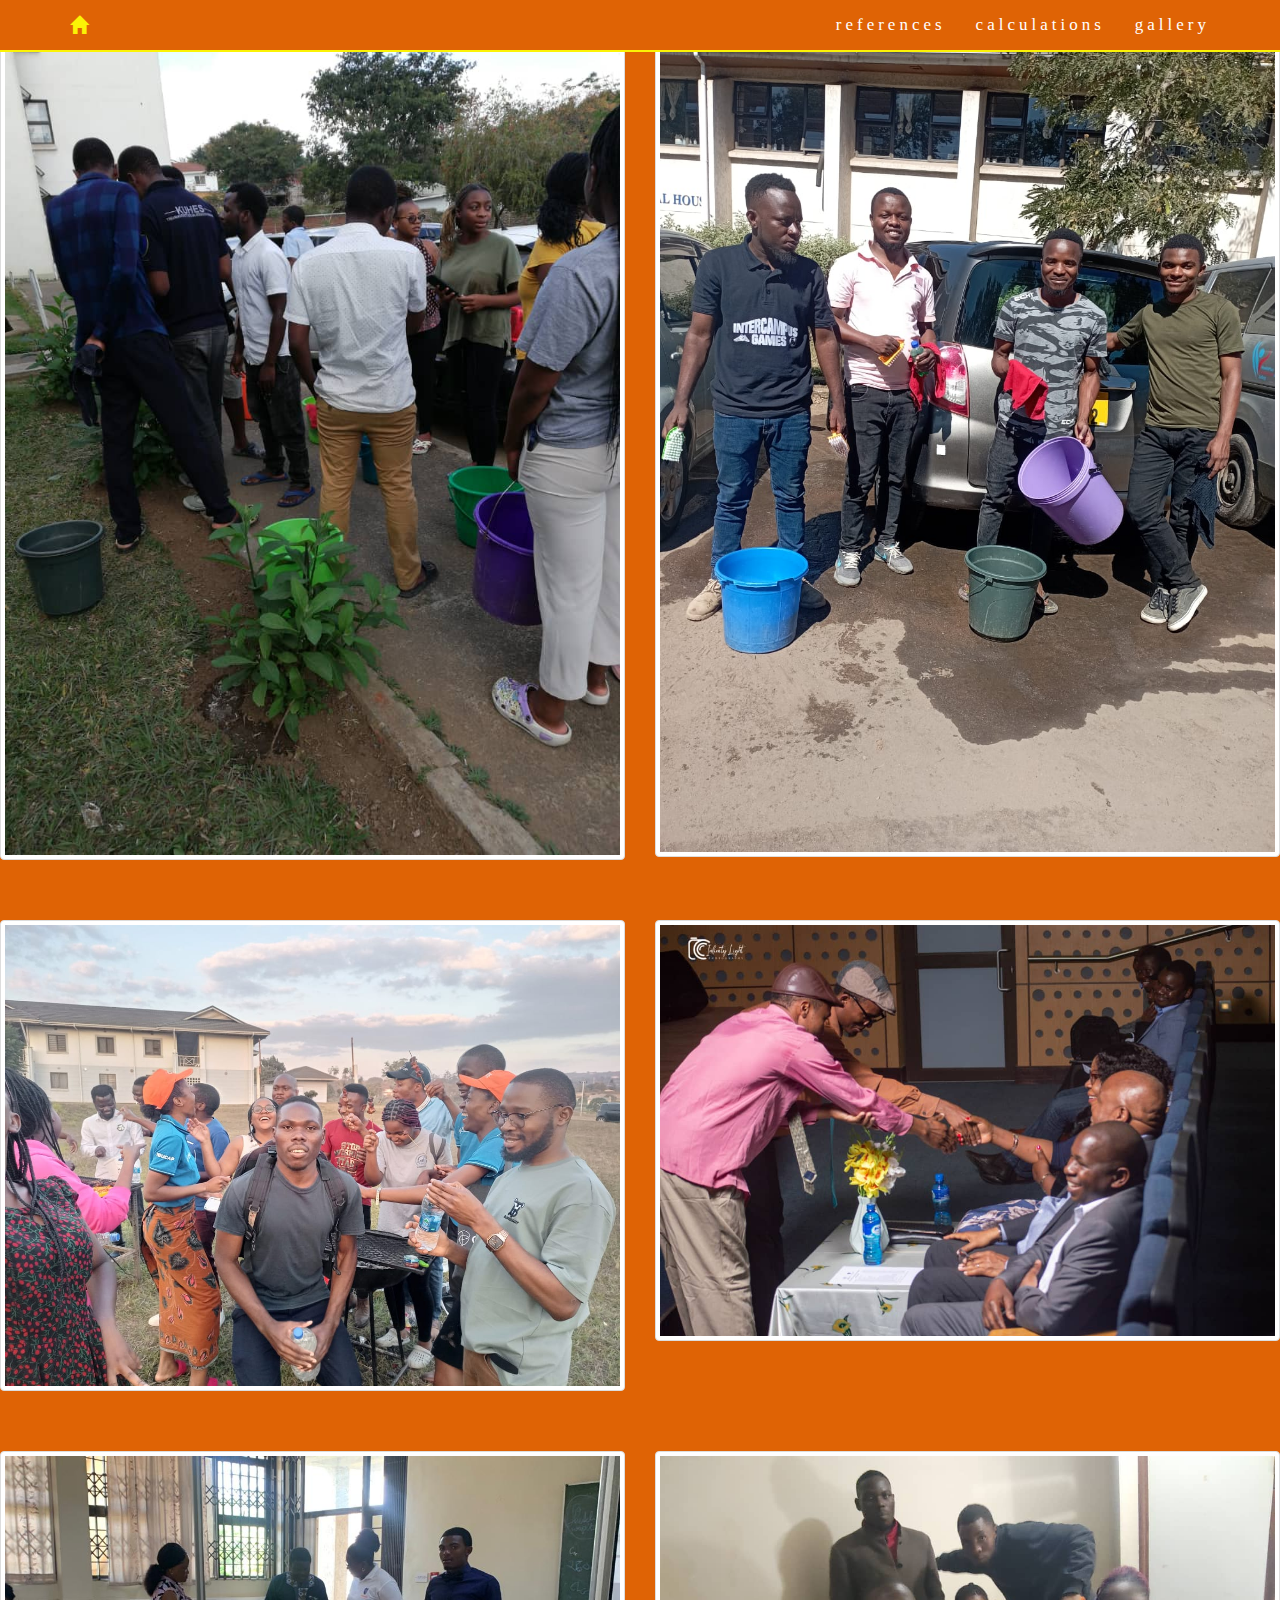
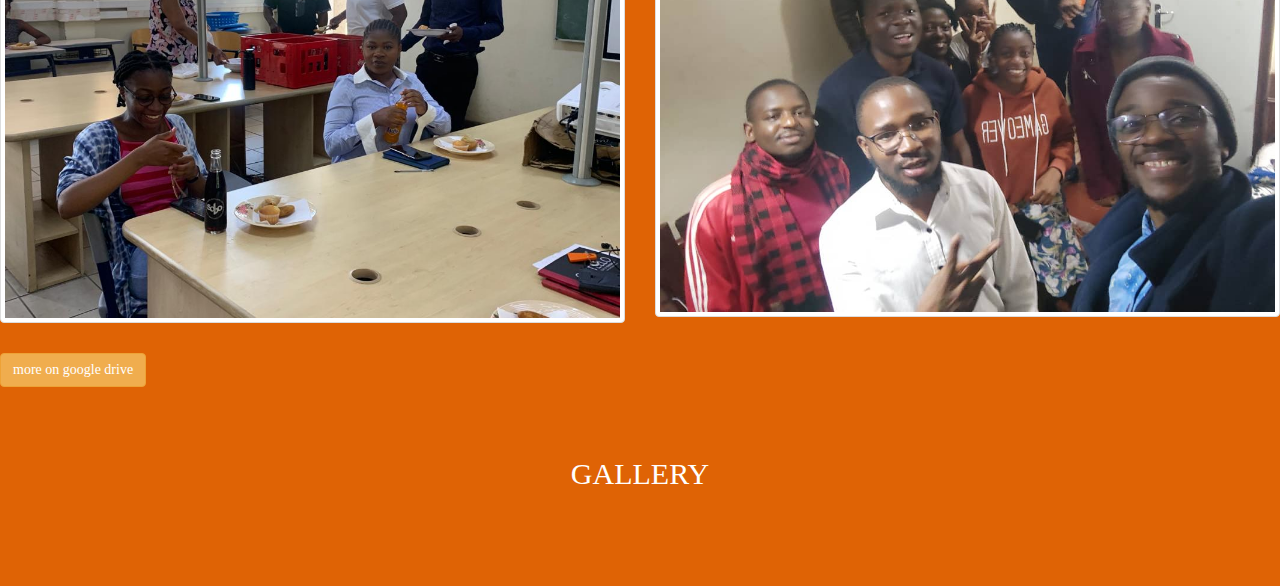
<file: gallery.html>
<!DOCTYPE html>
<html lang="en">
    <head>
        <meta charset="UTf-8"/>
        <link rel="icon" type="image/svg+xml" href="pexels-suzyhazelwood-2533266.jpg"/>
        <meta name="viewport" content="width=device-width, initial-scale=1.0" />
        <title>GALLERY</title>
        
        <link rel="stylesheet" href="https://maxcdn.bootstrapcdn.com/bootstrap/3.4.1/css/bootstrap.min.css">
        <script src="https://ajax.googleapis.com/ajax/libs/jquery/3.5.1/jquery.min.js"></script>
        <script src="https://maxcdn.bootstrapcdn.com/bootstrap/3.4.1/js/bootstrap.min.js"></script>
        <link rel="stylesheet" href="styles.css"/>
        <link rel="preconnect" href="https://fonts.googleapis.com">
        <link rel="preconnect" href="https://fonts.gstatic.com" crossorigin>
        <link href="https://fonts.googleapis.com/css2?family=Rye&display=swap" rel="stylesheet">
        <link href="https://fonts.googleapis.com/css2?family=Bilbo+Swash+Caps&family=Codystar:wght@300;400&family=Rye&display=swap" rel="stylesheet">
        <link href="https://fonts.googleapis.com/css2?family=Bilbo+Swash+Caps&family=Rye&display=swap" rel="stylesheet"/>
        <script>
            $(document).ready(function(){
              
              $(".navbar a, footer a[href='#myPage']").on('click', function(event) {
              if (this.hash !== "") {
                event.preventDefault();
            
                var hash = this.hash;
                
                $('html, body').animate({
                  scrollTop: $(hash).offset().top
                }, 900, function(){
                  window.location.hash = hash;
                  });
                } 
              });
            })
            </script>
            <style>
              .navbar {
                margin-bottom: 0;
                z-index: 9999;
                border: 0;
                font-size: 17px !important;
                line-height: 1.42857143 !important;
                letter-spacing: 4px;
                border-bottom: 2px solid rgb(251, 243, 6);
                
              }
              
              .navbar li a, .navbar .navbar-brand {
                color: #fff !important;
              }
              .navbar li a{
                border-radius:20px;
              }
              
              .navbar-nav li a:hover, .navbar-nav li.active a {
                color: rgb(10, 56, 155) !important;
                background-color: #fff !important;
              }
              
              .navbar-default .navbar-toggle {
                border-color: transparent;
                color: #fff !important;
              }
             
            </style>
        
        
    </head> 
    <body id="myPage" data-spy="scroll" data-target=".navbar" data-offset="60">
      
      <div class="row">
        <div class="col-sm-6">
          <img class="img-thumbnail"src="src\gallery\IMG-20230607-WA0004 (1).jpg"/>
        </div>
        <div class="col-sm-6">
          <img class="img-thumbnail"src="src\gallery\IMG-20230608-WA0002 (1).jpg"/>
        </div>
        
      </div>
      <div class="row">
        <div class="col-sm-6">
          <img class="img-thumbnail" src="src\gallery\IMG-20230729-WA0013.jpg"/>
        </div>
        <div class="col-sm-6">
          <img class="img-thumbnail"src="src\gallery\IMG-20230822-WA0005.jpg"/>
        </div>
       
        
      </div>
      <div class="row">
        <div class="col-sm-6">
          <img class="img-thumbnail"src="src\gallery\IMG-20231124-WA0017.jpg"/>
        </div>
        <div class="col-sm-6">
          <img class="img-thumbnail"src="src\gallery\IMG-20230728-WA0027.jpg"/>
        </div>
      </div>

      <button class="btn btn-warning"><a class="references-a"target="_blank" href="https://drive.google.com/drive/folders/1Smcq35BxiZgAbFDxijoCxAJ2MXLZVanq?usp=sharing">more on google drive</a></button>


      <nav class="navbar navbar-default navbar-fixed-top">
        <div class="container">
          <div class="navbar-header">
            <button class="navbar-toggle" type="button" data-toggle="collapse" data-target="#myNav">
              <span class="icon-bar"></span>
              <span class="icon-bar"></span>
              <span class="icon-bar"></span>
            </button>
            <a class="navbar-brand" href="index.html"><span class="glyphicon glyphicon-home"></span></a>
          </div>
          <div class="collapse navbar-collapse" id="myNav">
            <ul class="nav navbar-nav navbar-right">
              <li><a href="references.html">references</a></li>
              <li><a href="calculations.html">calculations</a></li>
              <li><a href="">gallery</a></li>
            </u>
          </div>
        </div>
      </nav>
      <div class="container">
        <h2 class="text-center">GALLERY</h2>
        <div class="row">
          <div class="col-sm-2"></div>
        </div>

        
       
      </div> 
      <div id="pics">

      </div>

      
        
        <script src="script.js"></script>
        
    </body>
    </html>
</file>
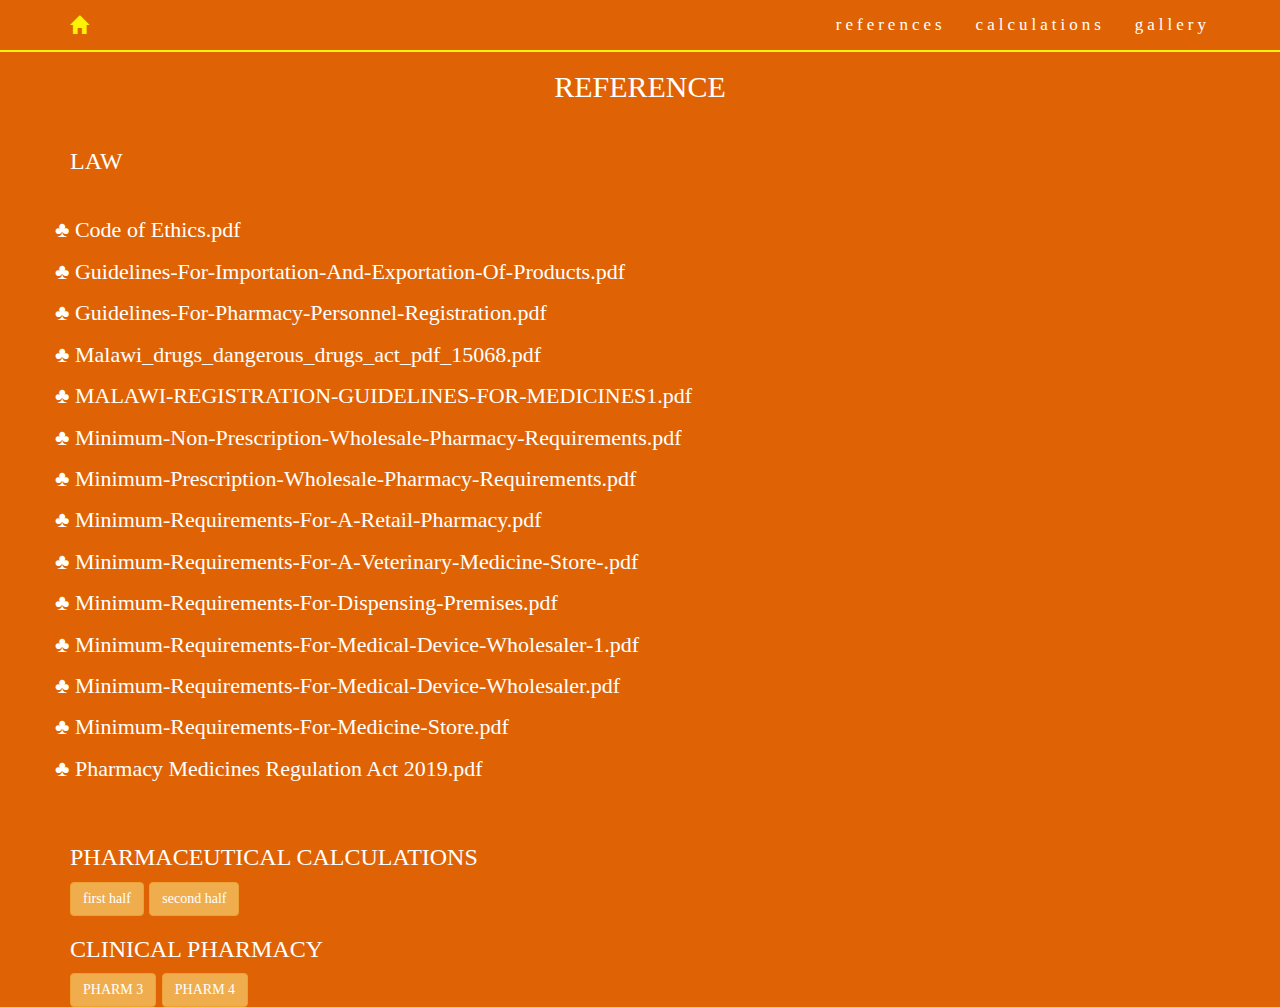
<file: references.html>
<!DOCTYPE html>
<html lang="en">
    <head>
        <meta charset="UTf-8"/>
        <link rel="icon" type="image/svg+xml" href="pexels-suzyhazelwood-2533266.jpg"/>
        <meta name="viewport" content="width=device-width, initial-scale=1.0" />
        <title>REFERENCE</title>
        
        <link rel="stylesheet" href="https://maxcdn.bootstrapcdn.com/bootstrap/3.4.1/css/bootstrap.min.css">
        <script src="https://ajax.googleapis.com/ajax/libs/jquery/3.5.1/jquery.min.js"></script>
        <script src="https://maxcdn.bootstrapcdn.com/bootstrap/3.4.1/js/bootstrap.min.js"></script>
        <link rel="stylesheet" href="styles.css"/>
        <link rel="preconnect" href="https://fonts.googleapis.com">
        <link rel="preconnect" href="https://fonts.gstatic.com" crossorigin>
        <link href="https://fonts.googleapis.com/css2?family=Rye&display=swap" rel="stylesheet">
        <link href="https://fonts.googleapis.com/css2?family=Bilbo+Swash+Caps&family=Codystar:wght@300;400&family=Rye&display=swap" rel="stylesheet">
        <link href="https://fonts.googleapis.com/css2?family=Bilbo+Swash+Caps&family=Rye&display=swap" rel="stylesheet"/>
        <script>
            $(document).ready(function(){
              
              $(".navbar a, footer a[href='#myPage']").on('click', function(event) {
              if (this.hash !== "") {
                event.preventDefault();
            
                var hash = this.hash;
                
                $('html, body').animate({
                  scrollTop: $(hash).offset().top
                }, 900, function(){
                  window.location.hash = hash;
                  });
                } 
              });
            })
            </script>
            <style>
              .navbar {
                margin-bottom: 0;
                z-index: 9999;
                border: 0;
                font-size: 17px !important;
                line-height: 1.42857143 !important;
                letter-spacing: 4px;
                border-bottom: 2px solid rgb(251, 243, 6);
                
              }
              
              .navbar li a, .navbar .navbar-brand {
                color: #fff !important;
              }
              .navbar li a{
                border-radius:20px;
              }
              
              .navbar-nav li a:hover, .navbar-nav li.active a {
                color: rgb(10, 56, 155) !important;
                background-color: #fff !important;
              }
              
              .navbar-default .navbar-toggle {
                border-color: transparent;
                color: #fff !important;
              }
             
            </style>
        
        
    </head> 
    <body id="myPage" data-spy="scroll" data-target=".navbar" data-offset="60">
      <nav class="navbar navbar-default navbar-fixed-top">
        <div class="container">
          <div class="navbar-header">
            <button class="navbar-toggle" type="button" data-toggle="collapse" data-target="#myNav">
              <span class="icon-bar"></span>
              <span class="icon-bar"></span>
              <span class="icon-bar"></span>
            </button>
            <a class="navbar-brand" href="index.html"><span class="glyphicon glyphicon-home"></span></a>
          </div>
          <div class="collapse navbar-collapse" id="myNav">
            <ul class="nav navbar-nav navbar-right">
              <li><a href="references.html">references</a></li>
              <li><a href="calculations.html">calculations</a></li>
              <li><a href="gallery.html">gallery</a></li>
            </u>
          </div>
        </div>
      </nav>
      <div class="container">
        <h2 class="text-center">REFERENCE</h2>
        <h3> LAW </h3>
        <div class="row">
          <a download class="references-a" href="https://drive.google.com/file/d/1Ujrgg6aQPDByPxRas2L1pcDN-Ate8T4d/view?usp=drive_link"><p>&#9827;  Code of Ethics.pdf</p></a>
          <a class="references-a" href="https://drive.google.com/file/d/19sIEiI4AlUOwJx5cN3EAJs9mIEC4JUy1/view?usp=drive_link"><p>&#9827;  Guidelines-For-Importation-And-Exportation-Of-Products.pdf</p></a>
          <a class="references-a" href="https://drive.google.com/file/d/1pH-24305J474PwxVkrB5gDYO5M6ZtjFC/view?usp=drive_link"><p>&#9827;  Guidelines-For-Pharmacy-Personnel-Registration.pdf</p></a>
          <a class="references-a" href="https://drive.google.com/file/d/1dyJMHQVVp7jNqc0mAwmHZOtC5qb14rda/view?usp=drive_link"><p>&#9827;  Malawi_drugs_dangerous_drugs_act_pdf_15068.pdf</p></a>
          <a class="references-a" href="https://drive.google.com/file/d/1_YxaHbTKxEWuJlubEHttlBQC7rFr8YUK/view?usp=drive_link"><p>&#9827;  MALAWI-REGISTRATION-GUIDELINES-FOR-MEDICINES1.pdf</p></a>
          <a class="references-a" href="https://drive.google.com/file/d/102zD6ccAIsHejxcvL61iv74KNyH1p63e/view?usp=drive_link"><p>&#9827;  Minimum-Non-Prescription-Wholesale-Pharmacy-Requirements.pdf</p></a>
          <a class="references-a" href="https://drive.google.com/file/d/1pHOSnC9sdGS5A7b6OSzMpLoPQM-rAsfq/view?usp=drive_link"><p>&#9827;  Minimum-Prescription-Wholesale-Pharmacy-Requirements.pdf</p></a>
          <a class="references-a" href="https://drive.google.com/file/d/19JjWTzVSWipxJfE_WkJQYEYhdVey1UxP/view?usp=drive_link"><p>&#9827;  Minimum-Requirements-For-A-Retail-Pharmacy.pdf</p></a>
          <a class="references-a" href="https://drive.google.com/file/d/19JjWTzVSWipxJfE_WkJQYEYhdVey1UxP/view?usp=drive_link"><p>&#9827;  Minimum-Requirements-For-A-Veterinary-Medicine-Store-.pdf</p></a>
          <a class="references-a" href="https://drive.google.com/file/d/1w2zDB7Y6k_gm13ZfInxZZWps0M7ljvAj/view?usp=drive_link"><p>&#9827;  Minimum-Requirements-For-Dispensing-Premises.pdf</p></a>
          <a class="references-a" href="https://drive.google.com/file/d/1ZPxb6RaPpxSiuaBliGbYa0JmH-HSTHiH/view?usp=drive_link"><p>&#9827;  Minimum-Requirements-For-Medical-Device-Wholesaler-1.pdf</p></a>
          <a class="references-a" href="https://drive.google.com/file/d/1PEi3rVsz0iLLEk6k-5ceBNKGvsnZcs59/view?usp=drive_link"><p>&#9827;  Minimum-Requirements-For-Medical-Device-Wholesaler.pdf</p></a>
          <a class="references-a" href="https://drive.google.com/file/d/1G_h86_dHT84eA7kFY6B7j_vomaC0X5LF/view?usp=drive_link"><p>&#9827;  Minimum-Requirements-For-Medicine-Store.pdf</p></a>
          
          <a class="references-a" href="https://drive.google.com/file/d/1zM7A_dvA0BoAAwd3AJrqyW1MIBhYhYrW/view?usp=drive_link"><p>&#9827;  Pharmacy  Medicines Regulation Act 2019.pdf</p></a>
        </div>
        <h3>PHARMACEUTICAL CALCULATIONS</h3>
        <button class="btn btn-warning"><a class="references-a"target="_blank" href="https://drive.google.com/drive/folders/10nDNvVXkzEGhBWaZ9SKIJyiA4t8wgFMb?usp=drive_link">first half</a></button>
        <button class="btn btn-warning"><a class="references-a"target="_blank" href="https://drive.google.com/drive/folders/1uQe2xxFI7AboLApsNdR-FlaHKJqJIYnA?usp=drive_link">second half</a></button><br/>

        <h3>CLINICAL PHARMACY</h3>
        <button class="btn btn-warning"><a class="references-a"target="_blank" href="https://drive.google.com/drive/folders/1iB_ge0L26p8l_r64fhoNrG-S29LzPtwd?usp=drive_link">PHARM 3</a></button>
        <button class="btn btn-warning"><a class="references-a"target="_blank" href="https://drive.google.com/drive/folders/1EDfQfIoGfOfst5KZuzKkH-GkwMpkY7S5?usp=drive_link">PHARM 4</a></button><br/>

      </div> 
      

       
        
        <script src="script.js"></script>
        
    </body>
    </html>
</file>
<file: styles.css>
:root{
    --color1:  rgb(223, 99, 5);
    --color2: rgb(251, 243, 6);
}
@font-face {
    font-family: "font1";
    src: url("fonts\bavicka.otf");
}

body{
    
    color: white;
    font-size: 22px;
    background-color: var(--color1);
    font-family: 'Times New Roman', Times, serif;
    
}
.navbar{
    color: red;
    line-height: 1.4;
    padding-top: 0px;
    padding-bottom: 0px;
    background-color: var(--color1);
    border-bottom: 3px solid black;
    
    
}


.jumbotron{
    background-color: rgba(10, 10, 10, 0.3);
    color:gold;
    padding: 50px;
    font-family: "font1";
}
.jumbotron p{
    font-family: Cambria, Cochin, Georgia, Times, 'Times New Roman', serif;
    font-style: italic;
    font-size: 14px;
    font-family: "font1";
}
h1,h2{
    padding-top: 50px;
    padding-bottom: 25px;
}

.row{
    padding-bottom: 30px;
    padding-top: 30px;
}
dialog{
    background-color: rgba(10, 10, 10, 0.8);
    color: white;
    border: 0px;
}
#close_dialog{
    position: sticky;
    right: 10px;
    top: 10px;
    background: transparent;
    border: none;
    color: rgb(230, 7, 7);
    z-index: 9999;
    
}
.img-thumbnail{
    width: 100%;
    height:100%;
}
footer{
    color:gold;
    font-size: 12px;
}
#close-bsa-dialog{
    background: transparent;
    position: absolute;
    right: 2px;
    border:none;
}
#bsa_answer{
    background-color: rgb(231, 11, 11);
    color: rgb(8, 8, 8);
    border-radius: 5px;
    padding: 5px;
    width: 30vw;
}
hr{
    width: 70vw;
}
.navbar{
    color: blue;
    line-height: 1.4;
    font-size: 12px;
    color: blue;
    padding-top: 0px;
    padding-bottom: 0px;
}
.glyphicon-home{
    color: var(--color2);
}
.references-a{
   color: white;
  }
.references-a:hover{
color: white;
}
.img-thumbnail{
    height: 100%;
    
    margin: 0 auto;
    
}
.rows{
    display: flex;
    flex-direction: row;
    flex-wrap: wrap;
    justify-content: center;
    align-items: center;
    gap: 16px;
    max-width: 1400px;
    margin: 0 auto;
    padding: 20px 10px;
}
#drug{
    color: black;
    margin: 0 auto;
    
}
 button a{
    text-decoration: none;
    color: white;
 }
</file>
